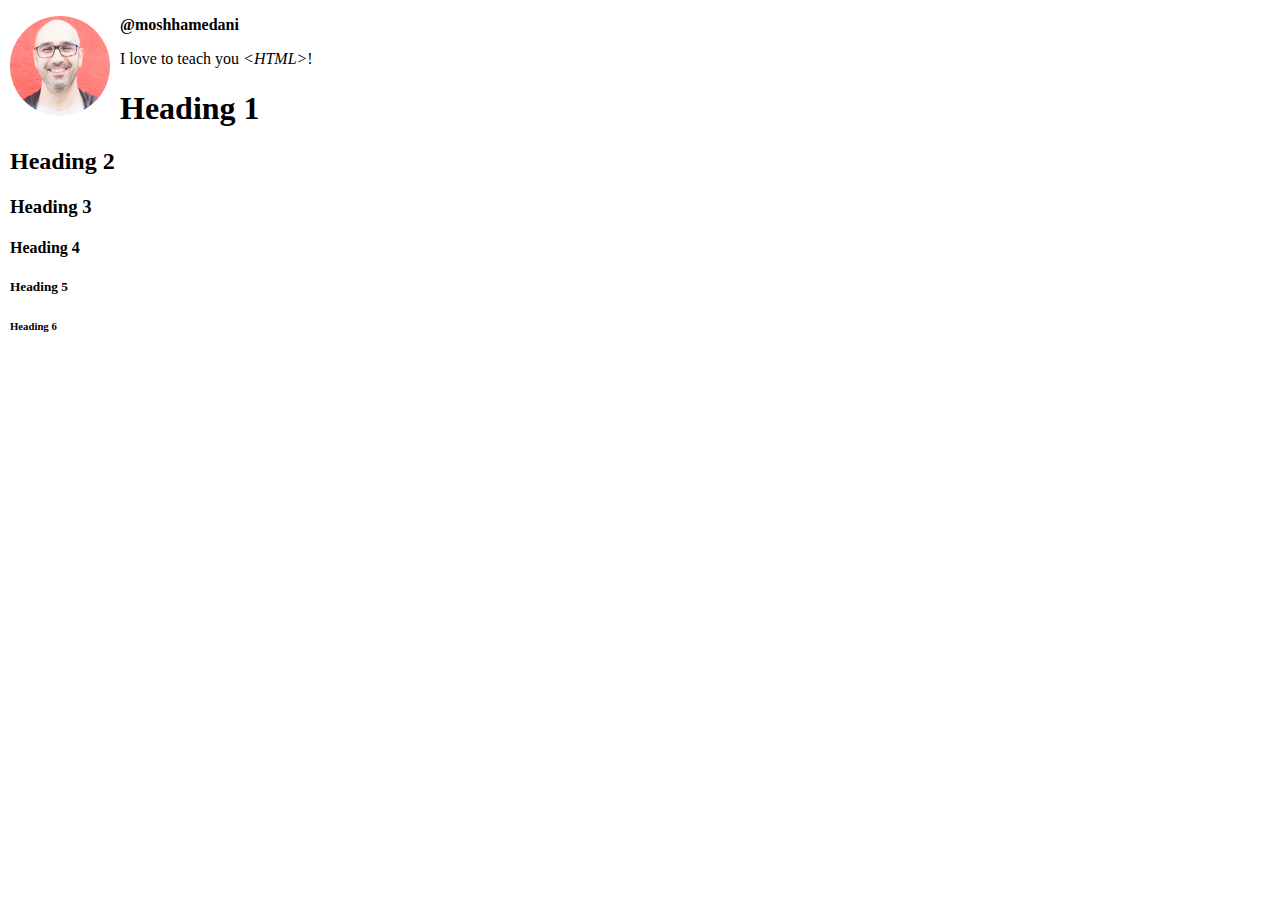
<file: html/index.html>
<!DOCTYPE html>
<html lang="en">
  <head>
    <meta charset="UTF-8" />
    <meta name="viewport" content="width=device-width, initial-scale=1.0" />
    <meta name="keywords" content="HTML, CSS" />
    <meta name="description" content="This is the description" />
    <title>My First Web Page</title>
    <link rel="stylesheet" href="./css/normalize.css" />
    <link rel="stylesheet" href="./css/styles.css" />
  </head>
  <body>
    <img src="./images/mosh.jpg" alt="An image of Mosh Hamedani" />
    <p class="username">@moshhamedani</p>
    <p>I love to teach you <em>&lt;HTML&gt;</em>!</p>
    <h1>Heading 1</h1>
    <h2>Heading 2</h2>
    <h3>Heading 3</h3>
    <h4>Heading 4</h4>
    <h5>Heading 5</h5>
    <h6>Heading 6</h6>
  </body>
</html>
</file>
<file: html/css/styles.css>
body {
  margin: 10px;
}

img {
  width: 100px;
  border-radius: 50px;
  float: left;
  margin-right: 10px;
}

.username {
  font-weight: bold;
}
</file>
